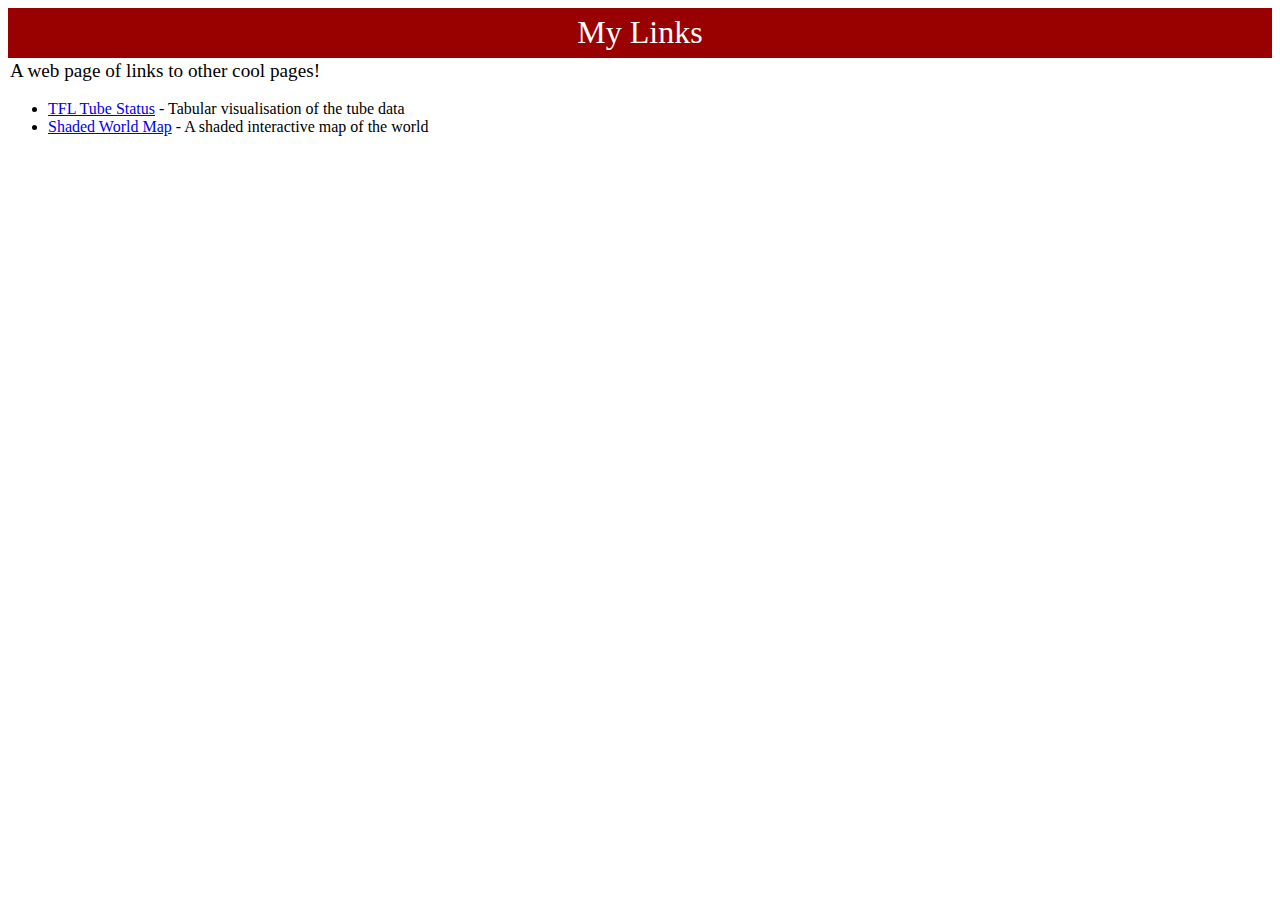
<file: index.html>
<!DOCTYPE HTML>
<html>
<head>
	<meta charset="UTF-8"/>
	<link rel="stylesheet" type="text/css" href="css/style.css" />
	<title>My Links Page</title>
</head>
<body>
<header>My Links</header>
<summary>A web page of links to other cool pages!</summary>
<ul>
	<li><a href="tfl_tube/">TFL Tube Status</a> - Tabular visualisation of the tube data</li>
	<li><a href="map/">Shaded World Map</a> - A shaded interactive map of the world</li>
</ul>
</body>
</html>
</file>
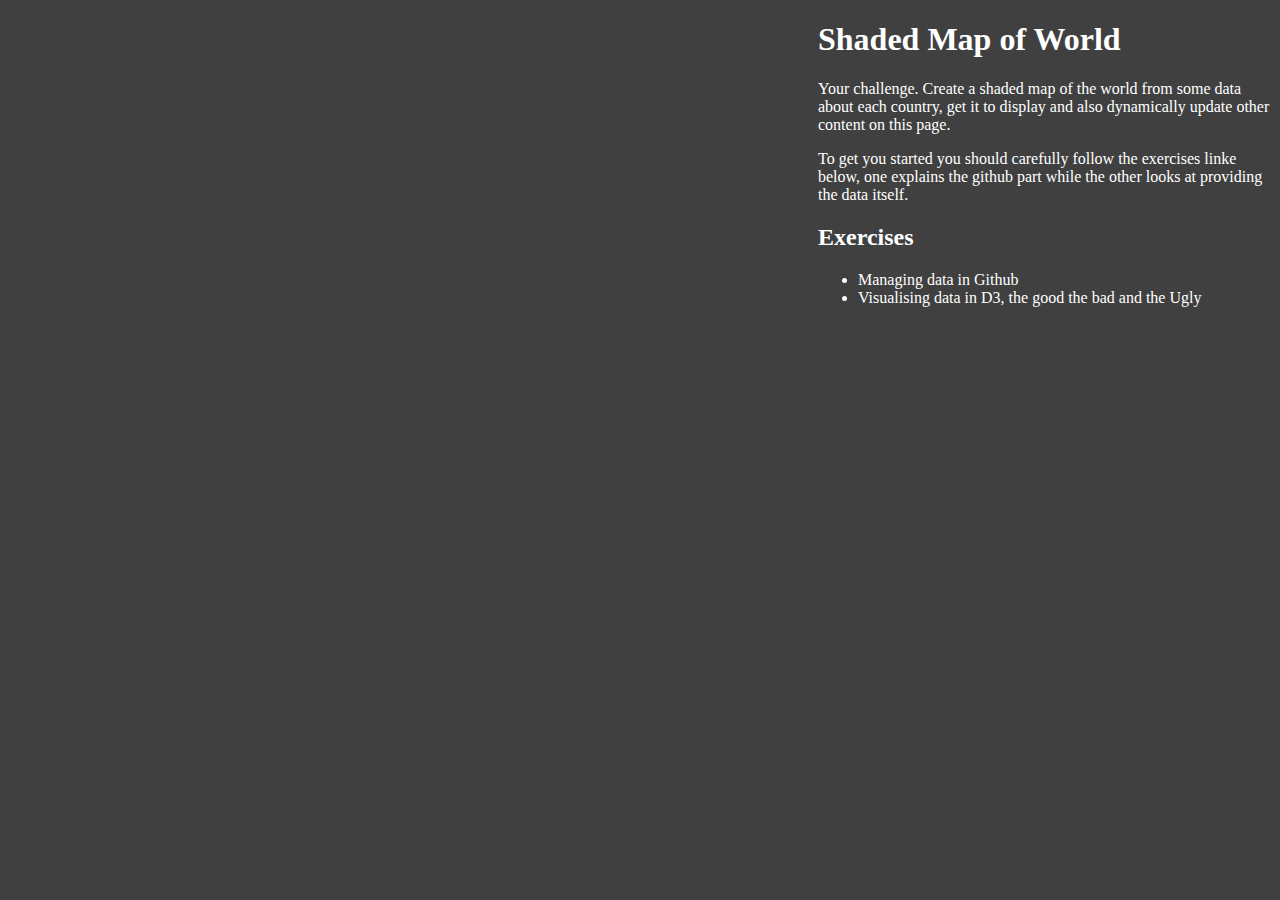
<file: map/index.html>
<!DOCTYPE html>
<meta charset="utf-8">
<html>

  <head>

    <title>D3 Examplars - Shaded World Map</title>

    <!-- Load Style -->
    <link rel="stylesheet" href="css/style.css" />
	
    <!-- Load helper libraries -->
    <script src="http://code.jquery.com/jquery-1.10.2.min.js"></script>
    <script src="http://d3js.org/d3.v3.min.js" charset="utf-8"></script>
    <!-- Load ASync data processing library -->
    <script src="http://d3js.org/queue.v1.min.js"></script>
    <script src="js/topojson.js"></script>
    <!-- Load config file -->
    <script src="js/config.js"></script>
    
  </head>

  <body>

    <!-- The map element -->
    <section id="map"></section>
    <section id="content">
	<h1>Shaded Map of World</h1>
	<p>Your challenge. Create a shaded map of the world from some data about each country, get it to display and also dynamically update other content on this page.</p>
	<p>To get you started you should carefully follow the exercises linke below, one explains the github part while the other looks at providing the data itself.</p>
	<h2>Exercises</h2>
	<ul>
		<li>Managing data in Github</li>
		<li>Visualising data in D3, the good the bad and the Ugly</li>
	</ul>
	<p id="info">
	</p>
    </section>

  </body>
  <script src="js/map.js"></script>

</html>
</file>
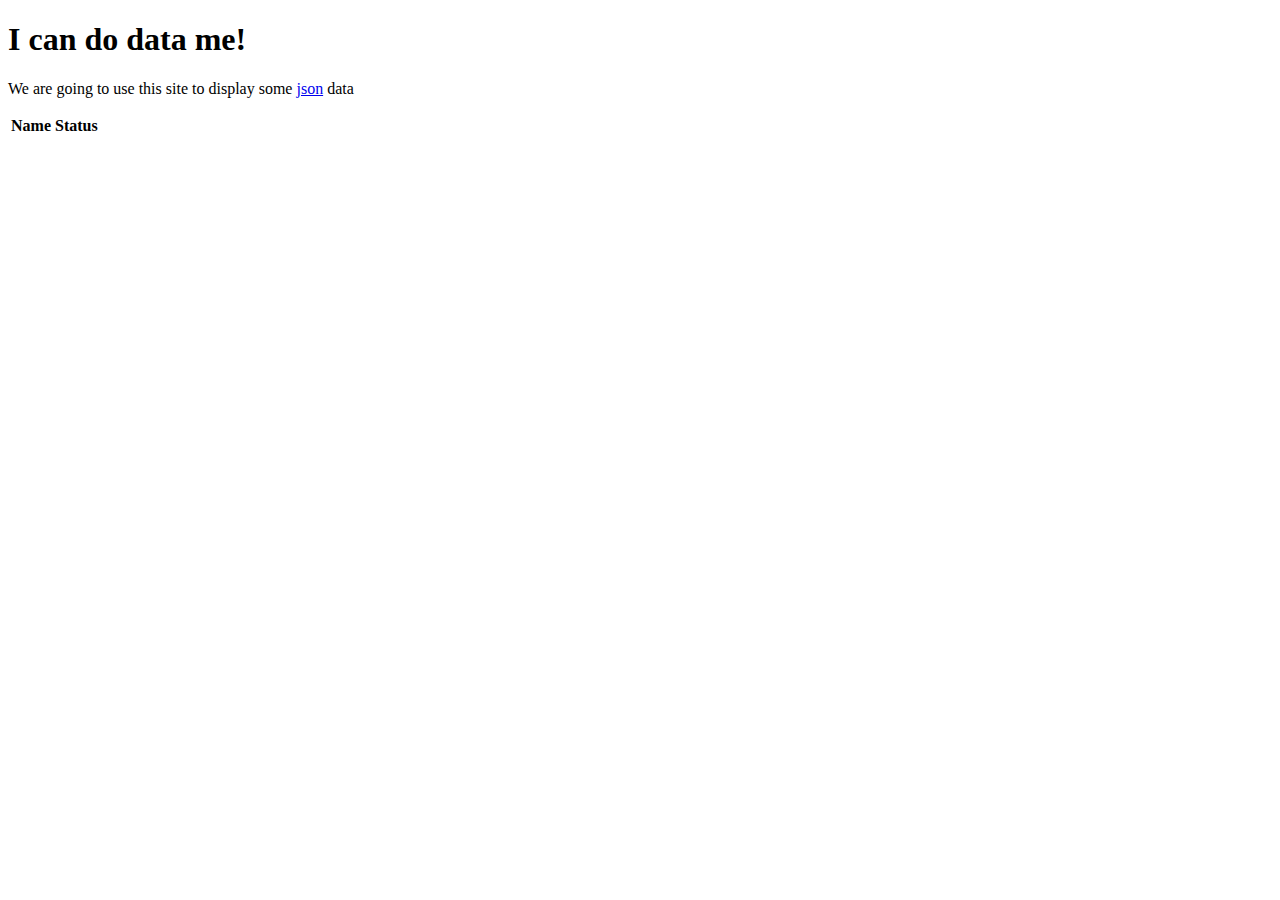
<file: tfl_tube/index.html>
<!DOCTYPE HTML>
<html>
<head>
	<meta charset="UTF-8"/>
	<link rel="stylesheet" type="text/css" href="css/style.css" />
	<script src="http://code.jquery.com/jquery-1.10.2.min.js"></script>
	<script src="js/content.js"></script>
	<title>TFL Tube Status</title>
</head>
<body>
<h1>I can do data me!</h1>

<p>We are going to use this site to display some <a href="http://en.wikipedia.org/wiki/JSON">json</a> data</p>
<table id="data">
    <th>Name</th>
    <th>Status</th>
</table>
<rawdata></rawdata>

</body>
</html>
</file>
<file: css/style.css>
header {
    font-size: 2em;
    color: white;
    text-align: center;
    background: #900;
    padding: 0.2em;
}

summary {
	padding: 0.1em;
	font-size: 1.2em;
}
</file>
<file: map/css/style.css>
body {
	background-color: #404040;
	color: white;
}
.country {
	fill: #ccc;
	stroke: #666;
	stroke-width: .1px;
	stroke-linejoin: round;
}
#map {
	position: absolute;
	width: 800px;
}
#content {
	position: relative;
	margin-left: 810px;
}
</file>
<file: tfl_tube/css/style.css>
.part_suspended {
    color: white;
    background-color: orange;
}
.minor_delays {
    color: white;
    background-color: orange;
}
.good_service {
    color: white;
    background-color: green;
}
</file>
